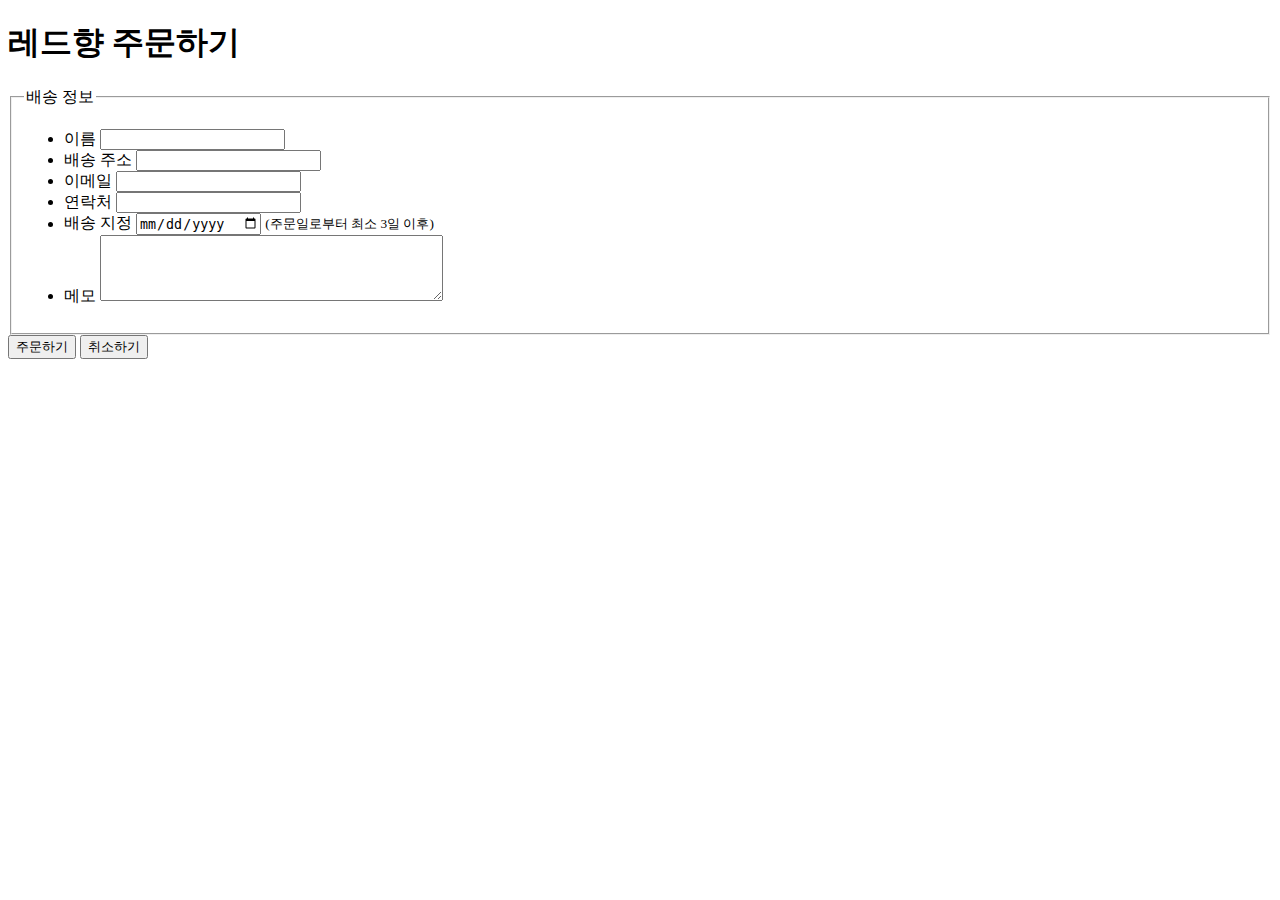
<file: button-3.html>
<!DOCTYPE html>
<html lang="ko">
<head>
  <meta charset="UTF-8">
  <title>레드향 주문하기</title>
  <!-- <link rel="stylesheet" href="css/order.css"> -->
</head>
<body>
  <div id="container">
    <h1>레드향 주문하기</h1>
    <form>
      <fieldset>
        <legend>배송 정보</legend>
        <ul id="shipping">
          <li>
            <label for="user-name">이름 </label>
            <input type="text" id="user-name">
          </li>
          <li>
            <label for="addr">배송 주소</label>
            <input type="text" id="addr">
          </li>
          <li>
            <label for="mail">이메일</label>
            <input type="email" id="mail">
          </li>        
          <li>
            <label for="phone">연락처</label>
            <input type="tel" id="phone">
          </li>
          <li>
            <label for="d-day">배송 지정</label>
            <input type="date" id="d-day"> <small>(주문일로부터 최소 3일 이후)</small>
          </li>     
          <li>
            <label for="memo">메모</label>
            <textarea id="memo" cols="40" rows="4"></textarea>
          </li>   
        </ul>  
      </fieldset>
      <div>
        <!-- Do it! <button> 태그를 사용해 버튼 삽입하기 -->
        <button type="submit">주문하기</button>
        <button type="reset">취소하기</button>
      </div>        
    </form>
  </div>
</body>
</html>
</file>
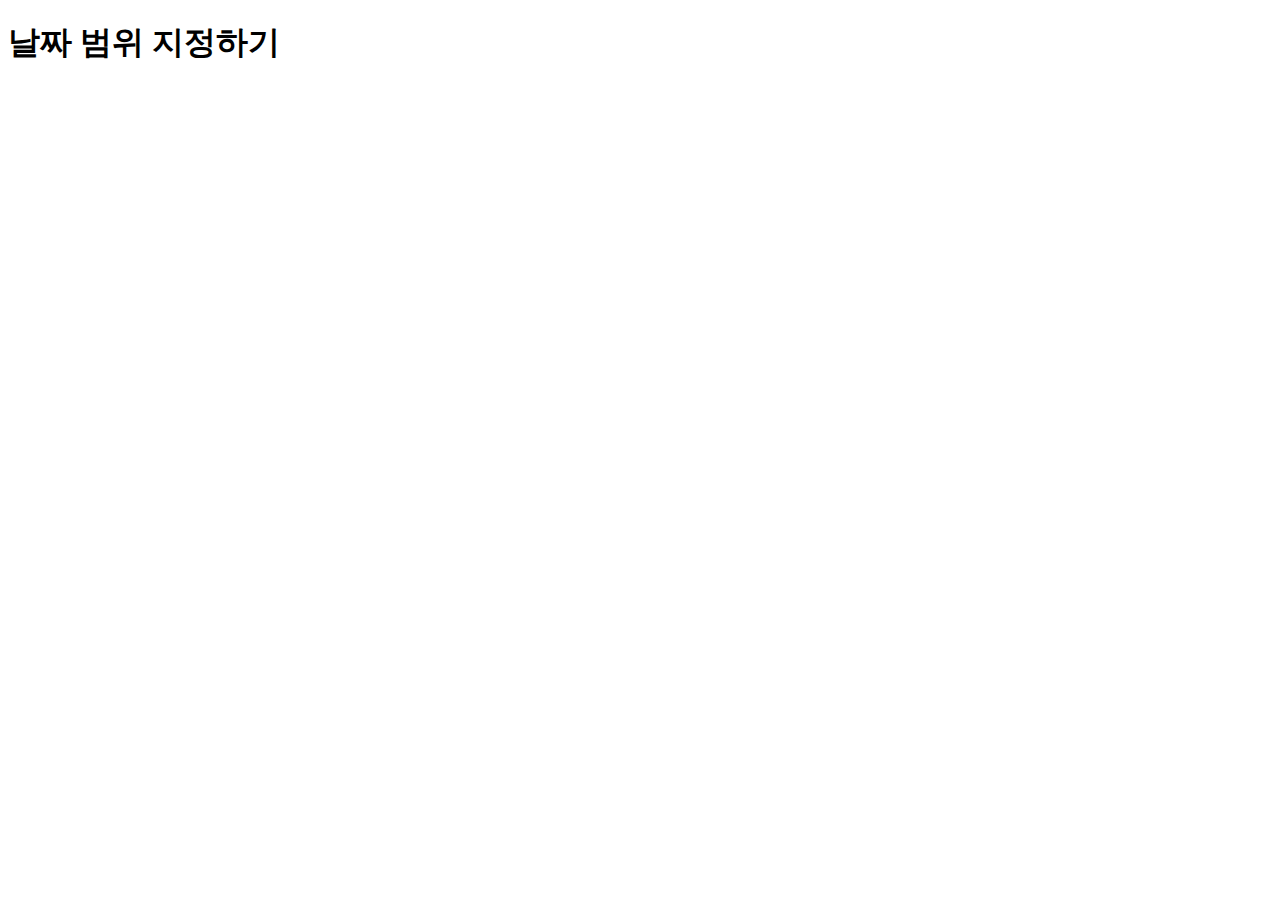
<file: date-3.html>
<!DOCTYPE html>
<html lang="ko">
<head>
  <meta charset="UTF-8">
  <meta name="viewport" content="width=device-width, initial-scale=1.0">
  <title>날짜와 시간</title>
</head>
<body>
  <form>
    <!-- Do it! 날짜 범위 지정하기  -->
    <h1>날짜 범위 지정하기</h1> 
    
  </form>
</body>
</html>
</file>
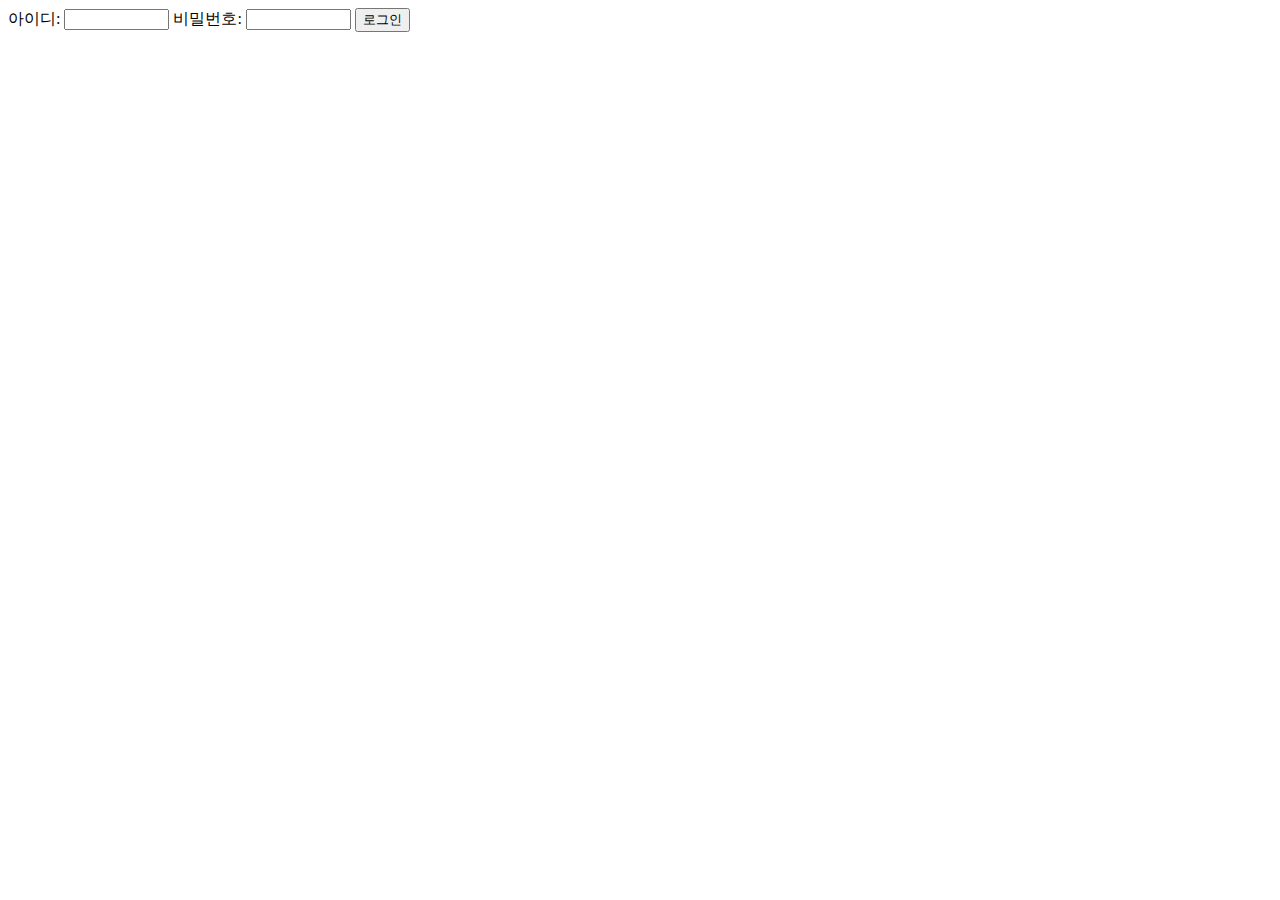
<file: hidden.html>
<!DOCTYPE html>
<html lang="ko">
  <head>
		<meta charset="UTF-8">
		<title>로그인</title>
  </head>
  <body>
	<form>
    <!-- Do it! 로그인 경로를 알려주는 히든 필드 추가하기 -->
    <input type="hidden" name="url" value="사이트를 통한 직접 로그인">
    <label>아이디: <input type="text" id="user_id" size="10"></label>
    <label>비밀번호: <input type="password" id="user_pw" size="10"></label>
    <input type="submit" value="로그인">
  </form>
  </body>
</html>
</file>
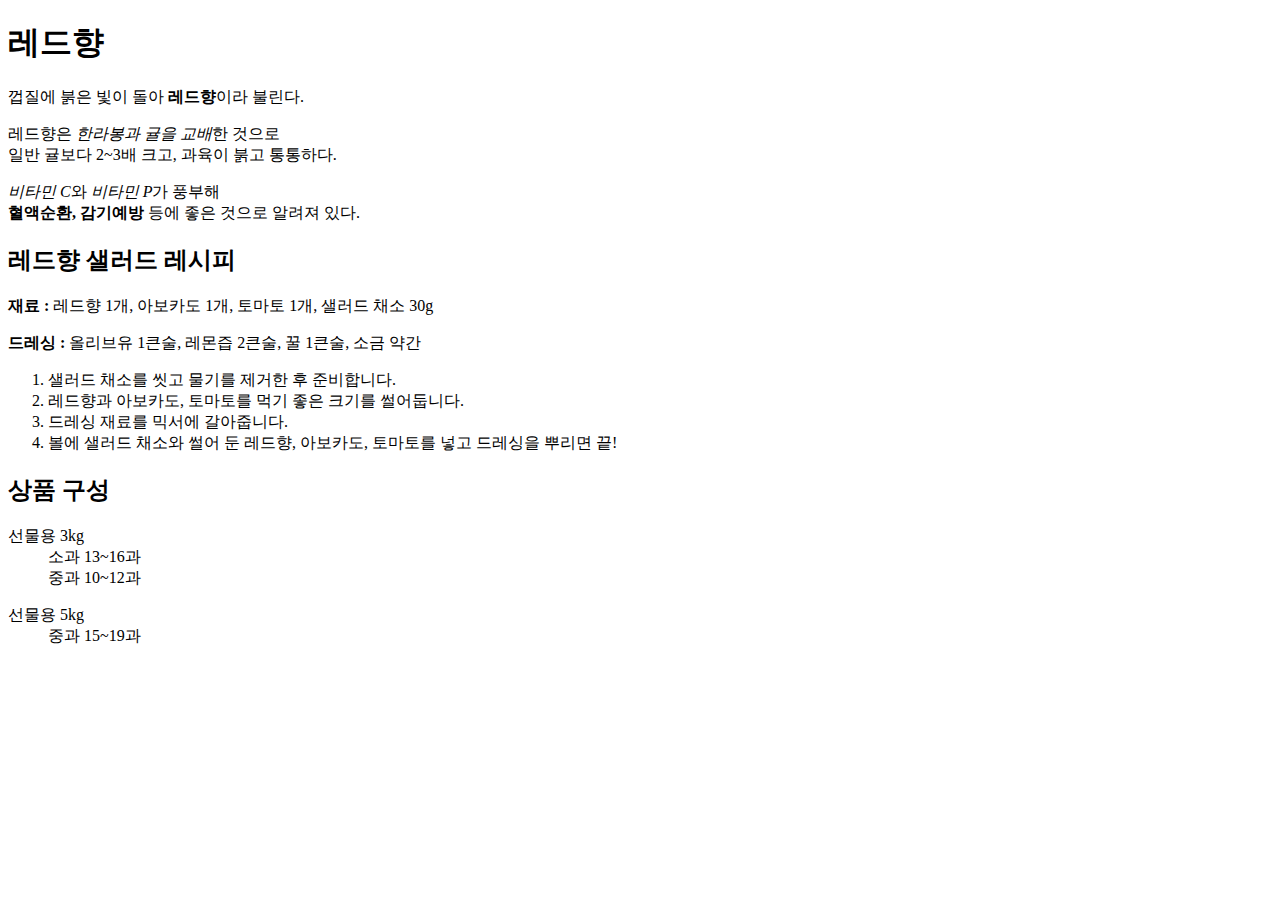
<file: list-3.html>
<!DOCTYPE html>
<html lang="ko">
<head>
  <meta charset="UTF-8">
  <title>상품 소개 페이지</title>
</head>
<body>
  <h1>레드향</h1>
  <p>껍질에 붉은 빛이 돌아 <b>레드향</b>이라 불린다.</p>
  <p>레드향은 <em>한라봉과 귤을 교배</em>한 것으로<br>일반 귤보다 2~3배 크고, 과육이 붉고 통통하다.</p>
  <p><i>비타민 C</i>와 <i>비타민 P</i>가 풍부해<br> <strong>혈액순환, 감기예방</strong> 등에 좋은 것으로 알려져 있다.</p>

  <h2>레드향 샐러드 레시피</h2>
  <p><b>재료 : </b>레드향 1개, 아보카도 1개, 토마토 1개, 샐러드 채소 30g</p>
  <p><b>드레싱 : </b>올리브유 1큰술, 레몬즙 2큰술, 꿀 1큰술, 소금 약간</p>  
  <ol>
    <li>샐러드 채소를 씻고 물기를 제거한 후 준비합니다.</li>
    <li>레드향과 아보카도, 토마토를 먹기 좋은 크기를 썰어둡니다.</li>
    <li>드레싱 재료를 믹서에 갈아줍니다.</li>
    <li>볼에 샐러드 채소와 썰어 둔 레드향, 아보카도, 토마토를 넣고 드레싱을 뿌리면 끝!</li>
  </ol>

  <h2>상품 구성</h2>
  <!-- Do it! 설명 목록 작성하기 -->
  <dl>
    <dt>선물용 3kg</dt>
    <dd>소과 13~16과</dd>
    <dd>중과 10~12과</dd>
  </dl>
  <dl>
    <dt>선물용 5kg</dt>
    <dd>중과 15~19과</dd>
  </dl>
</body>
</html>
</file>
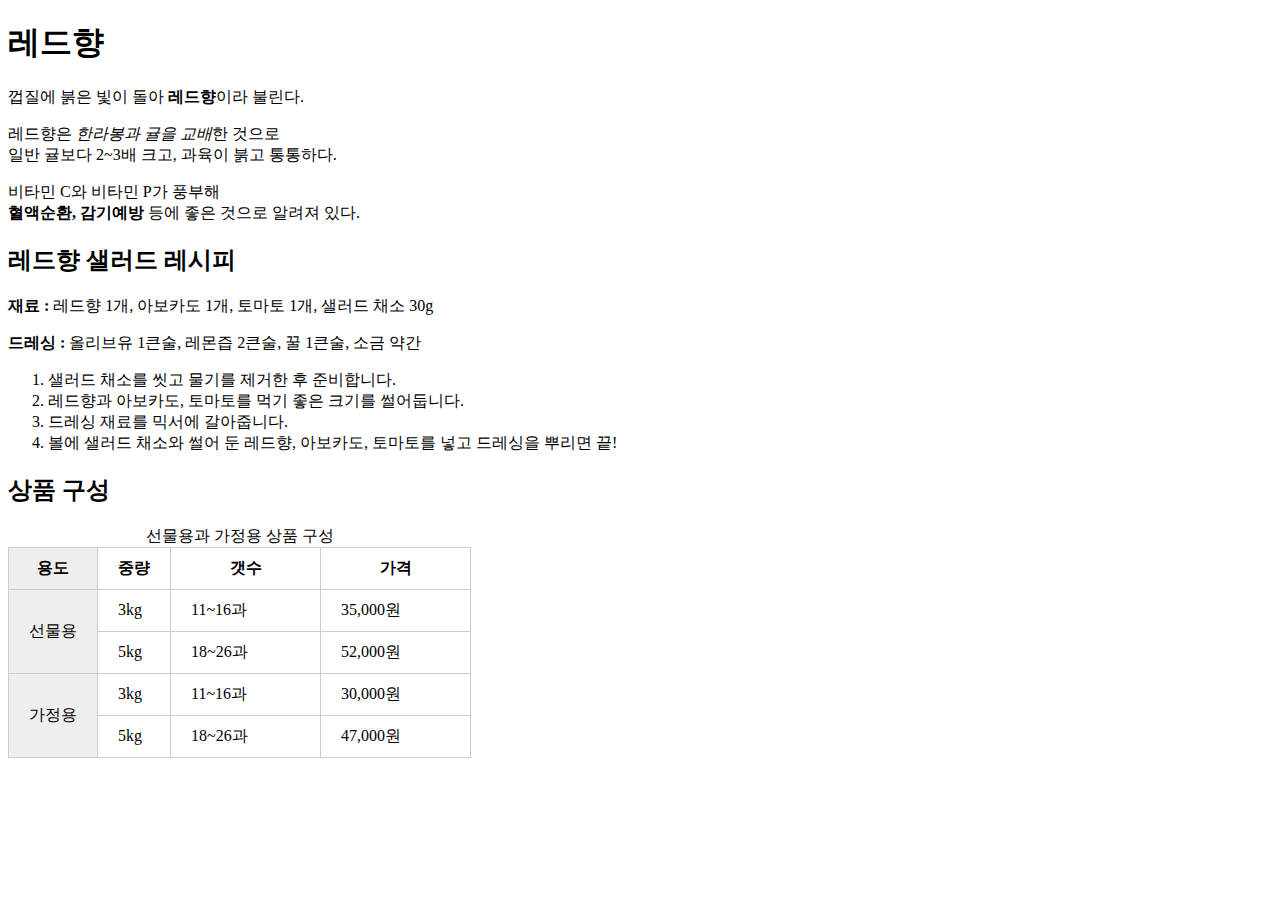
<file: table-5.html>
<!DOCTYPE html>
<html lang="ko">
  <head>
    <meta charset="UTF-8">
    <title>상품 소개 페이지</title>
    <style>
      table, th, td {
        border:1px solid #ccc;
        border-collapse: collapse;
      }
      th, td { padding:10px 20px; }
    </style>
  </head>
<body>
  <h1>레드향</h1>
  <p>껍질에 붉은 빛이 돌아 <b>레드향</b>이라 불린다.</p>
  <p>레드향은 <em>한라봉과 귤을 교배</em>한 것으로<br>일반 귤보다 2~3배 크고, 과육이 붉고 통통하다.</p>
  <p>비타민 C와 비타민 P가 풍부해<br> <strong>혈액순환, 감기예방</strong> 등에 좋은 것으로 알려져 있다.</p>
  
  <h2>레드향 샐러드 레시피</h2>
  <p><b>재료 : </b>레드향 1개, 아보카도 1개, 토마토 1개, 샐러드 채소 30g</p>
  <p><b>드레싱 : </b>올리브유 1큰술, 레몬즙 2큰술, 꿀 1큰술, 소금 약간</p>
  <ol>
    <li>샐러드 채소를 씻고 물기를 제거한 후 준비합니다.</li>
    <li>레드향과 아보카도, 토마토를 먹기 좋은 크기를 썰어둡니다.</li>
    <li>드레싱 재료를 믹서에 갈아줍니다.</li>
    <li>볼에 샐러드 채소와 썰어 둔 레드향, 아보카도, 토마토를 넣고 드레싱을 뿌리면 끝!</li>
  </ol>

  <h2>상품 구성</h2>
  <!-- Do it! 특정 열끼리 묶어 스타일 적용하기 -->
  <table>
    <caption>선물용과 가정용 상품 구성</caption>
    <colgroup>
      <col style="background-color:#eee;">
      <col>
      <col style="width:150px">
      <col style="width:150px">
    </colgroup>
    <thead>
      <tr>
        <th>용도</th>
        <th>중량</th>
        <th>갯수</th>
        <th>가격</th>
      </tr>
    </thead>
    <tbody>
      <tr>
        <td rowspan="2">선물용</td>
        <td>3kg</td>
        <td>11~16과</td>
        <td>35,000원</td>
      </tr>
      <tr>
        <td>5kg</td>
        <td>18~26과</td>
        <td>52,000원</td>
      </tr>
      <tr>
        <td rowspan="2">가정용</td>
        <td>3kg</td>
        <td>11~16과</td>
        <td>30,000원</td>
      </tr>   
      <tr>
        <td>5kg</td>
        <td>18~26과</td>
        <td>47,000원</td>
      </tr>   
    </tbody>
  </table>
</body>
</html>
</file>
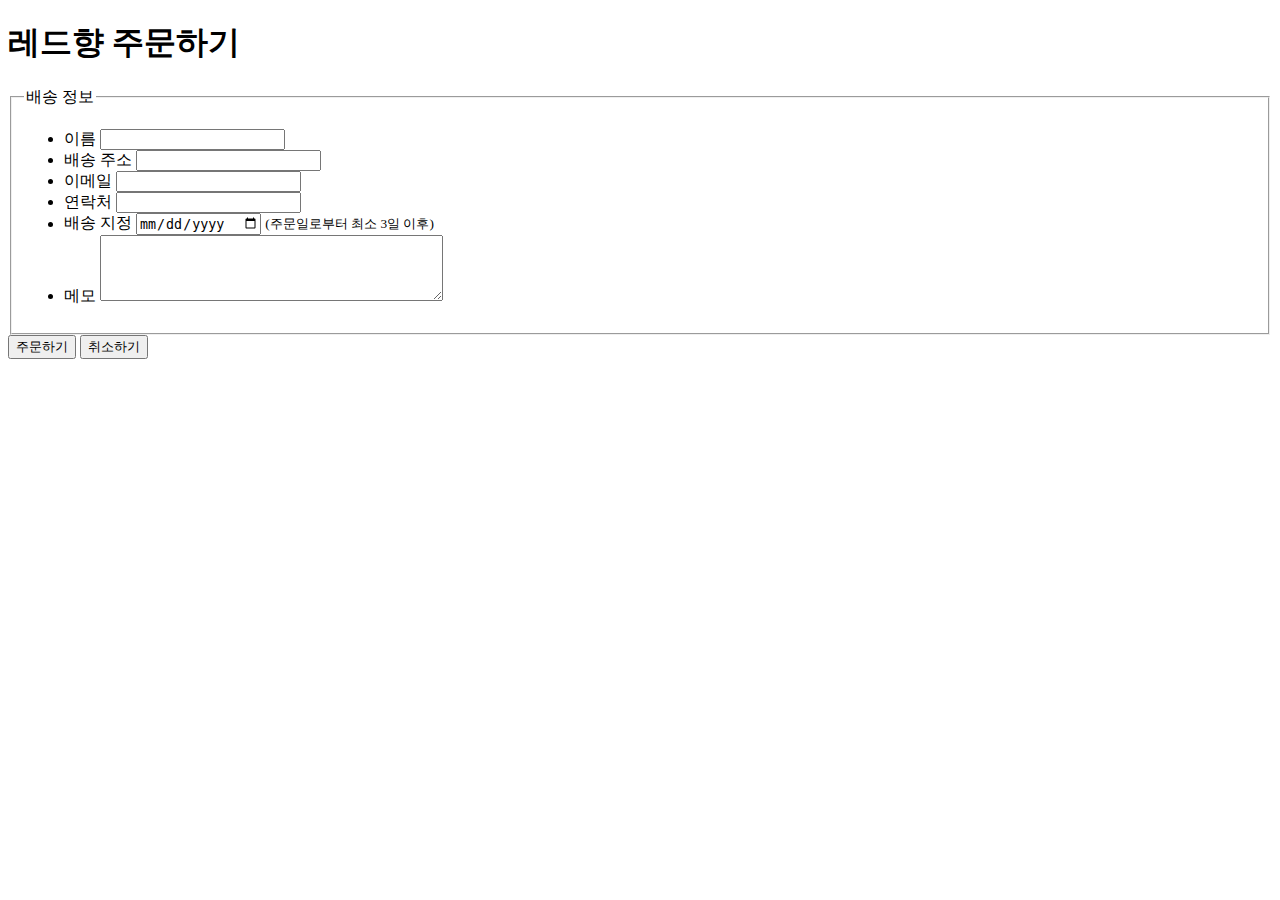
<file: textarea.html>
<!DOCTYPE html>
<html lang="ko">
<head>
  <meta charset="UTF-8">
  <title>레드향 주문하기</title>
  <!-- <link rel="stylesheet" href="css/order.css"> -->
</head>
<body>
  <div id="container">
    <h1>레드향 주문하기</h1>
    <form>
      <fieldset>
        <legend>배송 정보</legend>
        <ul id="shipping">
          <li>
            <label for="user-name">이름 </label>
            <input type="text" id="user-name">
          </li>
          <li>
            <label for="addr">배송 주소</label>
            <input type="text" id="addr">
          </li>
          <li>
            <label for="mail">이메일</label>
            <input type="email" id="mail">
          </li>        
          <li>
            <label for="phone">연락처</label>
            <input type="tel" id="phone">
          </li>
          <li>
            <label for="d-day">배송 지정</label>
            <input type="date" id="d-day"> <small>(주문일로부터 최소 3일 이후)</small>
          </li>     
          <li>
           <!-- Do it! 여러 줄 텍스트를 입력하는 메모 항목 추가하기 -->
           <label for="memo">메모</label>
           <textarea id="memo" cols="40" rows="4"></textarea>
          </li>   
        </ul>  
      </fieldset>
      <div>
        <input type="submit" value="주문하기"> 
        <input type="reset" value="취소하기">
      </div>        
    </form>
  </div>
</body>
</html>
</file>
